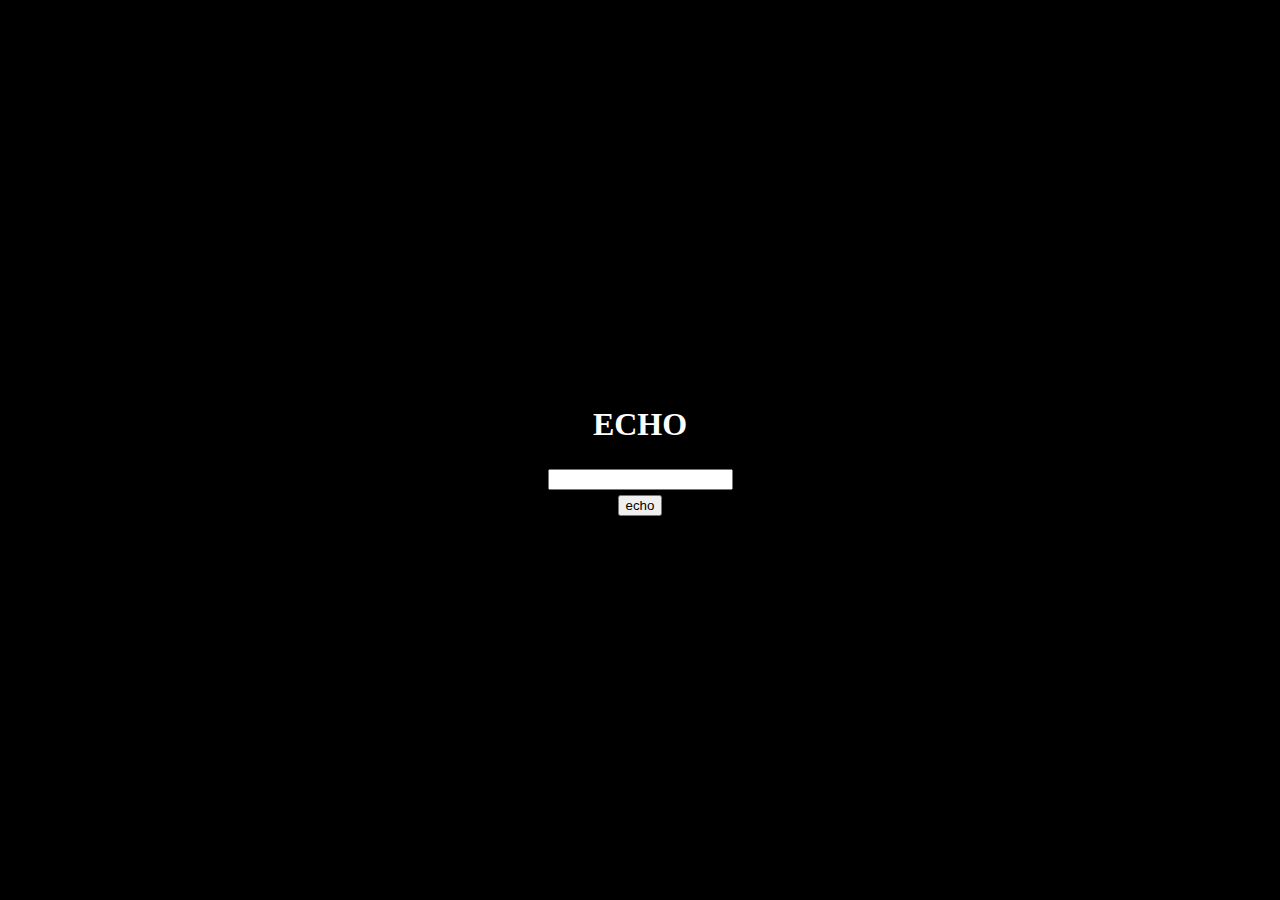
<file: lv1/index.html>
<!-- index.html -->
<!DOCTYPE html>
<html lang="en">

<head>
    <meta charset="UTF-8">
    <meta name="viewport" content="width=device-width, initial-scale=1.0">
    <title>lv1</title>
    <link rel="stylesheet" href="index.css">

</head>

<body>
    <h1>ECHO</h1>
    <input class="text" id="message">
    <button onclick="echo_()" placeholder="text">echo</button>
    <div id="board"></div>
    <script src="client.js"></script>
</body>

</html>
</file>
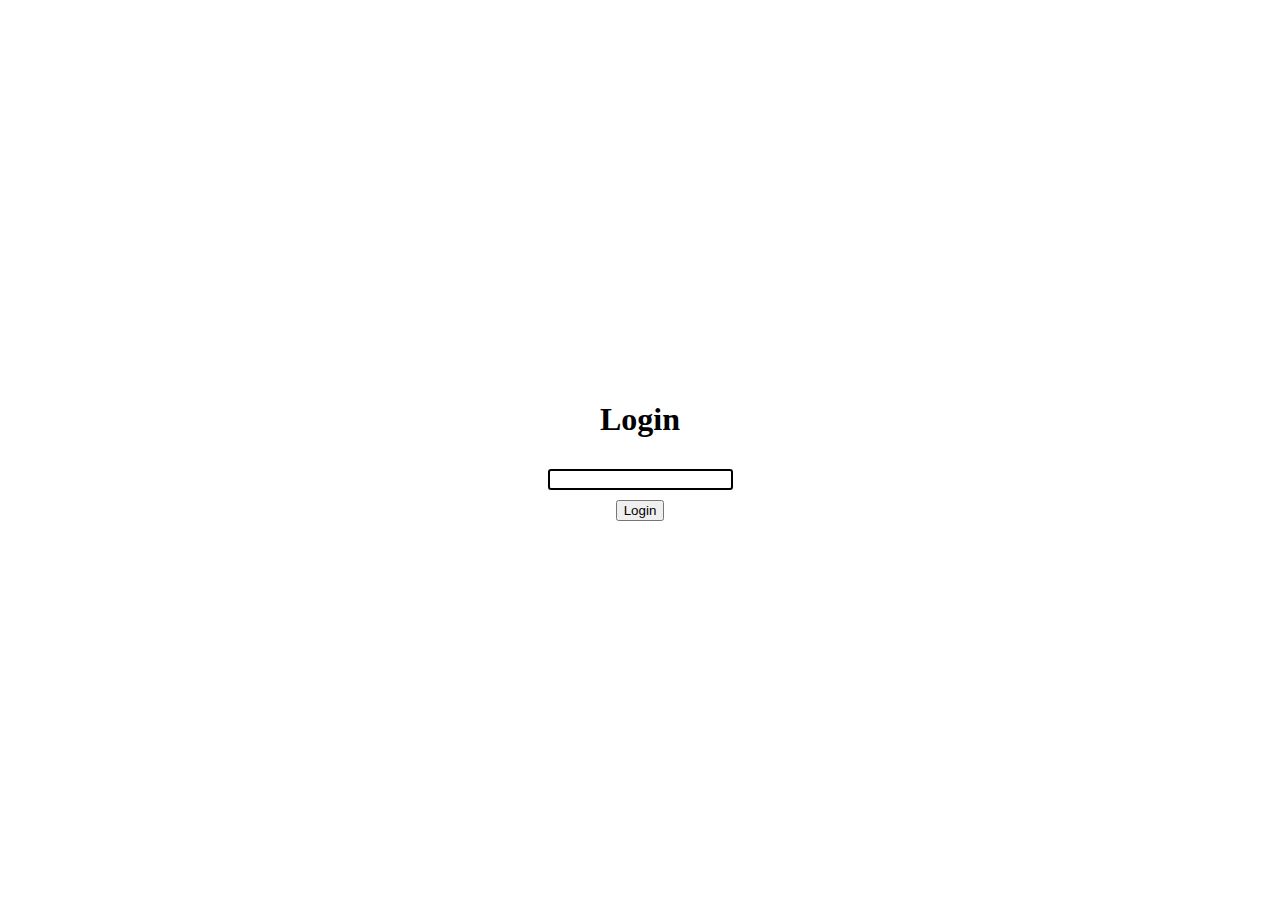
<file: lv3/index.html>
<!--index.html-->
<!DOCTYPE html>
<html lang="en">

<head>
    <meta charset="UTF-8">
    <meta name="viewport" content="width=device-width, initial-scale=1.0">
    <title>ChatApp</title>
    <link rel="stylesheet" href="style.css">
</head>

<body>
    <div id="loginPage" style="display: flex">
        <h1>Login</h1>
        <input type="text" id="username">
        <button id="login" onclick="login()">Login</button>
        <p id="status" style="display: none; color: red">This username is already taken</p>
    </div>
    <div id="chatPage" style="display: none">
        <div id="headerBar">
            <h1>Chat</h1>
            <button id="showUserList" onclick="showUserList()">users</button>
        </div>
        <div id="midBar">
            <div id="userList" style="display: none">
                <button id="closeUserList" onclick="hideUserList()">X</button>
                <div id="userListContent"></div>
            </div>
            <div id="messages"></div>
        </div>
        <div id="bottomBar">
            <input type="text" id="message">
            <button id="send" onclick="sendMessage()">Send</button>
        </div>
    </div>
    <script src="index.js"></script>
</body>

</html>
</file>
<file: lv1/index.css>
html,
body {
    margin: 0;
    padding: 0;
}

body {
    background: black;
    color: white;
    display: flex;
    flex-direction: column;
    align-items: center;
    justify-content: center;
    gap: 5px;
    min-height: 100vh;
}

#board {
    background-color: rgb(255, 255, 255);
    border-radius: 15px;
    border-width: 2px;
    border-style: solid;
    border-color: darkgrey;
    color: black;
    padding: 10px;
    display: flex;
    flex-direction: column;
    align-items: center;
    justify-content: center;
    gap: 0px;
}

#board:empty {
    display: none;
}
</file>
<file: lv3/style.css>
html,
body {
    width: 100%;
    height: 100%;
    margin: 0;
    padding: 0;
    overflow: hidden;
}

#loginPage {
    display: flex;
    flex-direction: column;
    align-items: center;
    justify-content: center;
    height: 100%;
    gap: 10px;
}

#chatPage {
    height: 100vh;
    width: 100vw;
    display: flex;
    flex-direction: column;
}

#headerBar {
    display: flex;
    justify-content: space-between;
    align-items: center;
    border: 5px solid black;
    height: 5%;
    background-color: black;
    color: white;
}

#midBar {
    display: flex;
    align-items: center;
    position: relative;
    height: 90%;
}

#bottomBar {
    display: flex;
    align-items: center;
    justify-content: center;
    gap: 10px;
    height: 5%;
}

#message {
    width: 80%;
}

#messages {
    height: 100%;
    width: 100%;
    gap: 10px;
    overflow-y: scroll;
    margin: 10px;
}

.userMessage {
    color: gray;
    font-size: 12px;
    text-align: center;
    text-decoration: italic;
}

input {
    border: 2px solid black;
    border-radius: 3px;
}

#userList {
    display: flex;
    position: absolute;
    right: 5px;
    flex-direction: column;
    align-items: center;
    justify-content: center;
    gap: 5px;
    height: 90%;
    width: 20%;
    overflow-y: scroll;
    transition: all 0.5s ease-in-out;
    border: 2px solid black;
    background-color: white;
}

#closeUserList {
    position: absolute;
    top: 0;
    right: 0;
}
</file>
